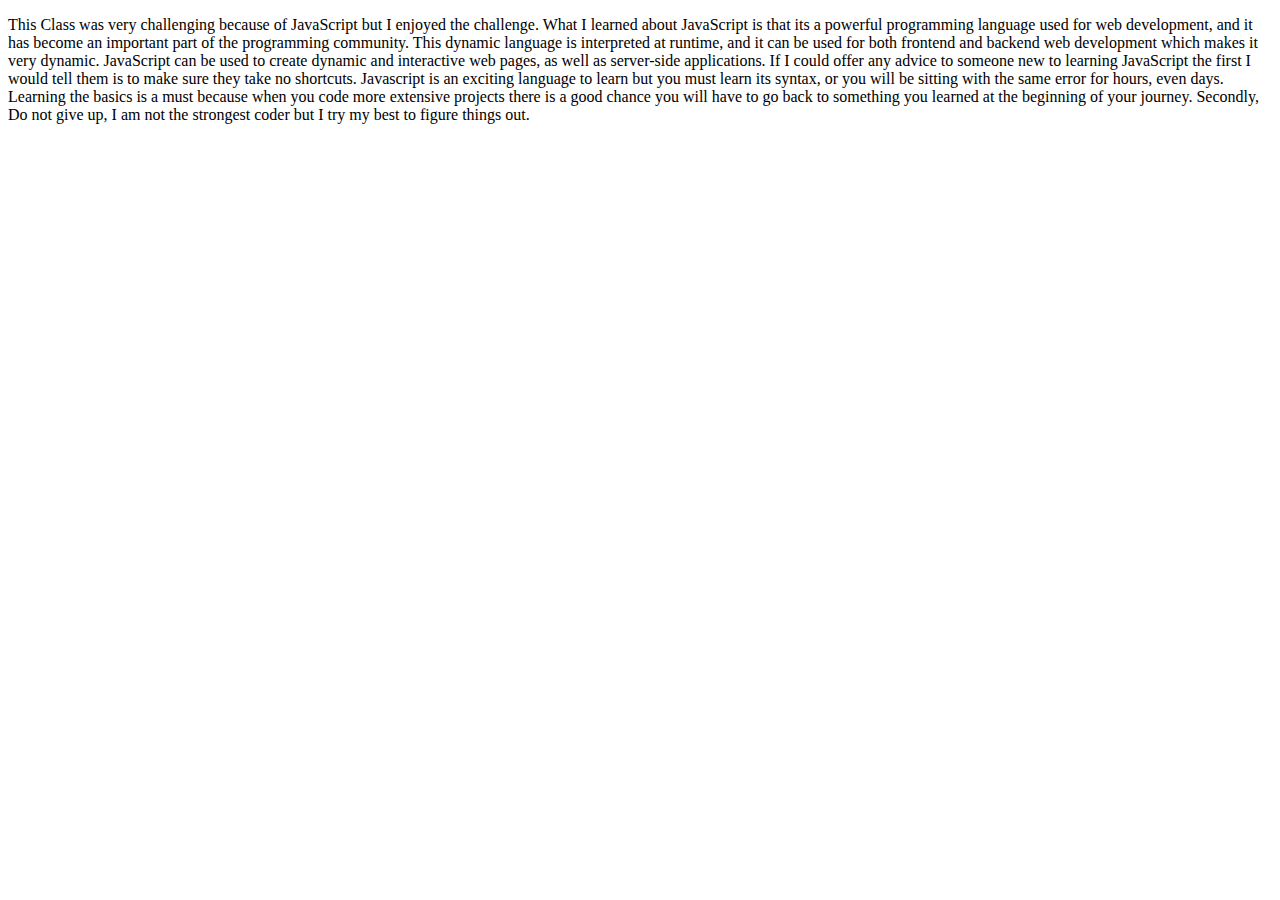
<file: comments.html>
<!DOCTYPE html>
<html lang="en">
<head>
    <meta charset="UTF-8">
    <meta http-equiv="X-UA-Compatible" content="IE=edge">
    <meta name="viewport" content="width=device-width, initial-scale=1.0">
    <title>Comments</title>
</head>
<body>
    <p>
        This Class was very challenging because of JavaScript but I enjoyed the challenge.  What I learned about JavaScript is that its
         a powerful programming language used for web development, and it has become an important part of the programming community. 
         This dynamic language is interpreted at runtime, and it can be used for both frontend and backend web development which makes it very dynamic.
          JavaScript can be used to create dynamic and interactive web pages, as well as server-side applications. If I could offer any advice to someone new
           to learning JavaScript the first I would tell them is to make sure they take no shortcuts. Javascript is an exciting language to learn but you must
            learn its syntax, or you will be sitting with the same error for hours, even days.  Learning the basics is a must because when you code more extensive projects 
            there is a good chance you will have to go back to something you learned at the beginning of your journey. Secondly, Do not give up, I am not the strongest coder but I try my best to figure things out. 
    </p>
</body>
</html>
</file>
